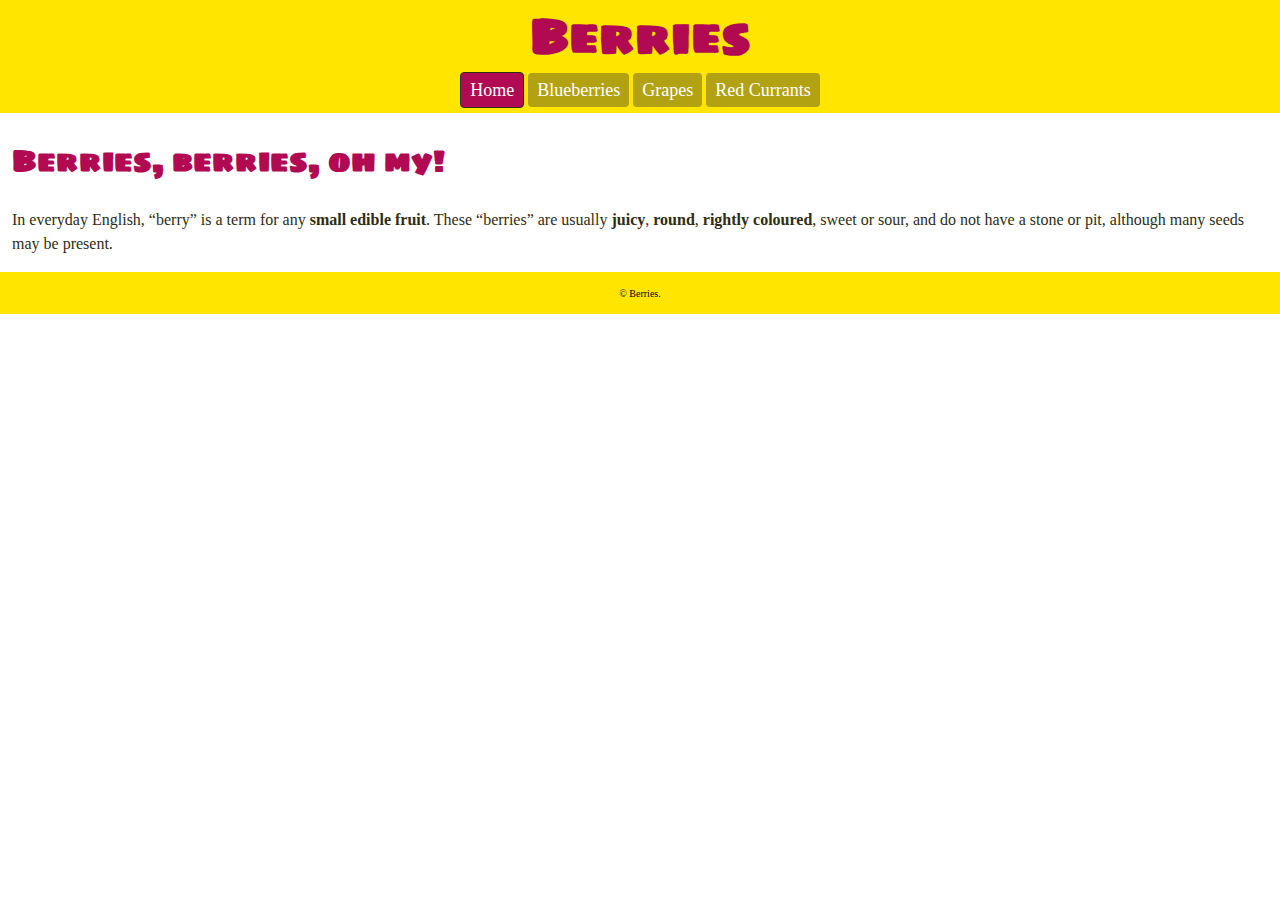
<file: index.html>
<!DOCTYPE html>
<html lang="en-ca">
<head>
  <meta charset="utf-8">
  <title>Berries</title>
  <link href="css/main.css" rel="stylesheet">
  <meta name="viewport" content="width=device-width,initial-scale=1">
  <link href="https://fonts.googleapis.com/css?family=Sigmar+One" rel="stylesheet">
</head>
<body>

  <header>
    <h1>Berries</h1>
    <nav>
      <ul>
        <li><a class="current" href="index.html">Home</a></li>
        <li><a href="blueberries.html">Blueberries</a></li>
        <li><a href="grapes.html">Grapes</a></li>
        <li><a href="red-currants.html">Red Currants</a></li>
      </ul>
    </nav>
  </header>

  <main>

    <h2>Berries, berries, oh my!</h2>

    <p>In everyday English, “berry” is a term for any <strong>small edible fruit</strong>. These “berries” are usually <b>juicy</b>, <b>round</b>, <b>rightly coloured</b>, sweet or sour, and do not have a stone or pit, although many seeds may be present.</p>

  </main>

  <footer>
    <p><small>© Berries.</small></p>
  </footer>

</body>
</html>
</file>
<file: css/main.css>
html {
  box-sizing: border-box;
  font-family: Georgia;
  line-height: 1.5;
}

*, *::before, *::after {
  box-sizing: inherit;
}

body {
  margin: 0;
}

header {
  background-color: #ffe500;
  padding: 0 0 .3em;
  margin: 0;
}

h1 {
  font-family: "Sigmar One";
  text-align: center;
  color: #b20953;
  font-size: 3rem;
  margin: 0;
}

nav ul {
  text-align: center;
  padding: 0;
  margin: 0;
}

nav li {
  display: inline-block;
}

li a {
  display: inline-block;
  background-color: #b2a212;
  text-decoration: none;
  color: #fff;
  font-size: 1.125rem;
  padding: .2em .5em;
  border-radius: 4px;
}

li a:hover {
  background-color: #cc1465;
}

.current {
  background-color: #b20953;
  border: .4px solid #2f2d13;
}

main {
  margin: 0 .75em;
}

h2 {
  font-family: "Sigmar One";
  color: #b20953;
  font-size: 1.875rem;
}

img {
  display: block;
  width: 100%;
}

main p {
  color: #2f2d13;
}

footer {
  display: flex;
  min-height: 2em;
  background-color: #ffe500;
  justify-content: center;
}

footer p {
  font-size: .75rem;
}
</file>
